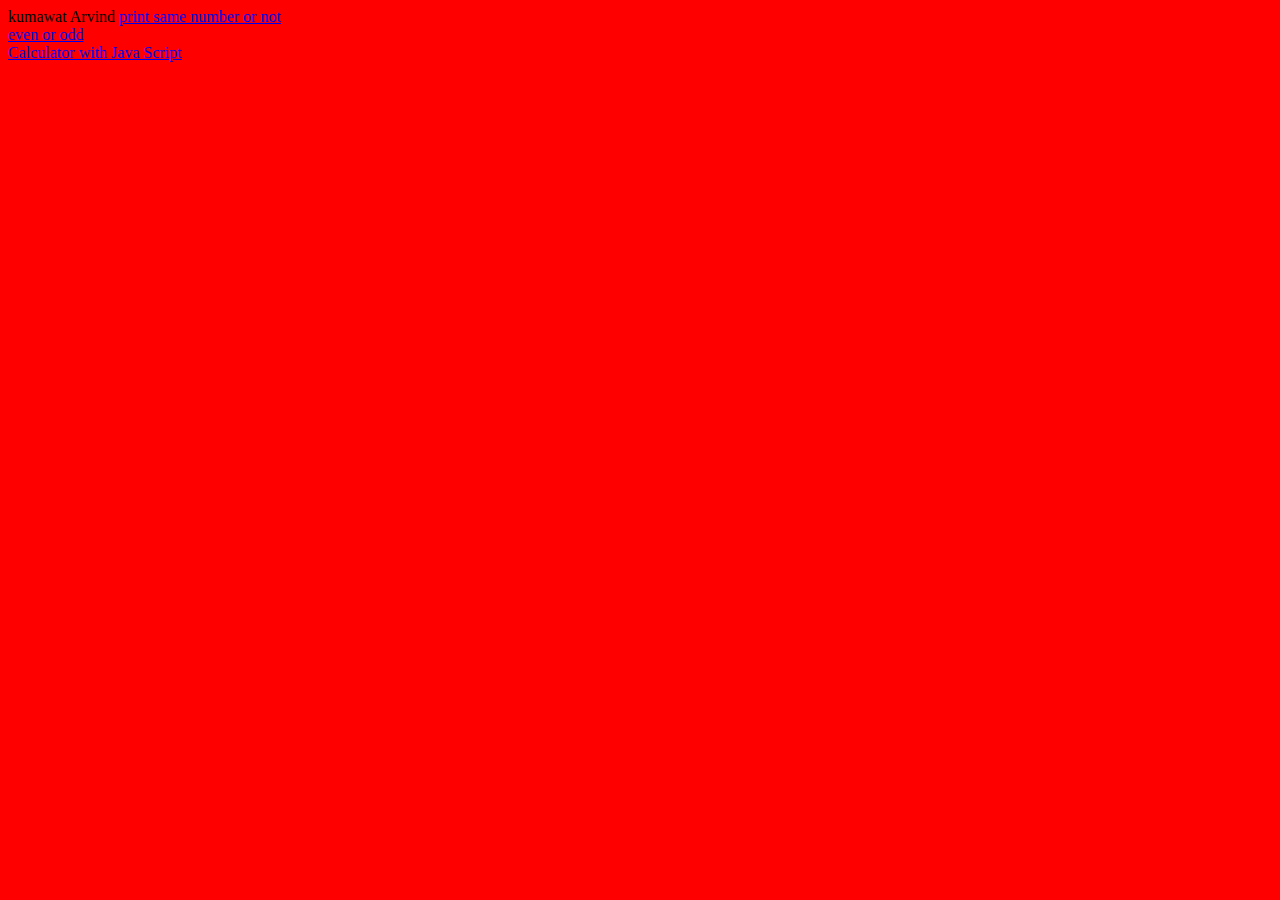
<file: index.html>
<!DOCTYPE html>
<html lang="en">
<head>
    <meta charset="UTF-8">
    <meta http-equiv="X-UA-Compatible" content="IE=edge">
    <meta name="viewport" content="width=device-width, initial-scale=1.0">
    <title>Document</title>
    <link rel="stylesheet" type="text/css" href="main.css">
</head>
<body>
    kumawat Arvind
    <a href="bootstrap.html">print same number or not</a><br>
    <a href="evenodd.html">even or odd</a><br>
    <a href="calculator.html">Calculator with Java Script</a>
</body>
</html>
</file>
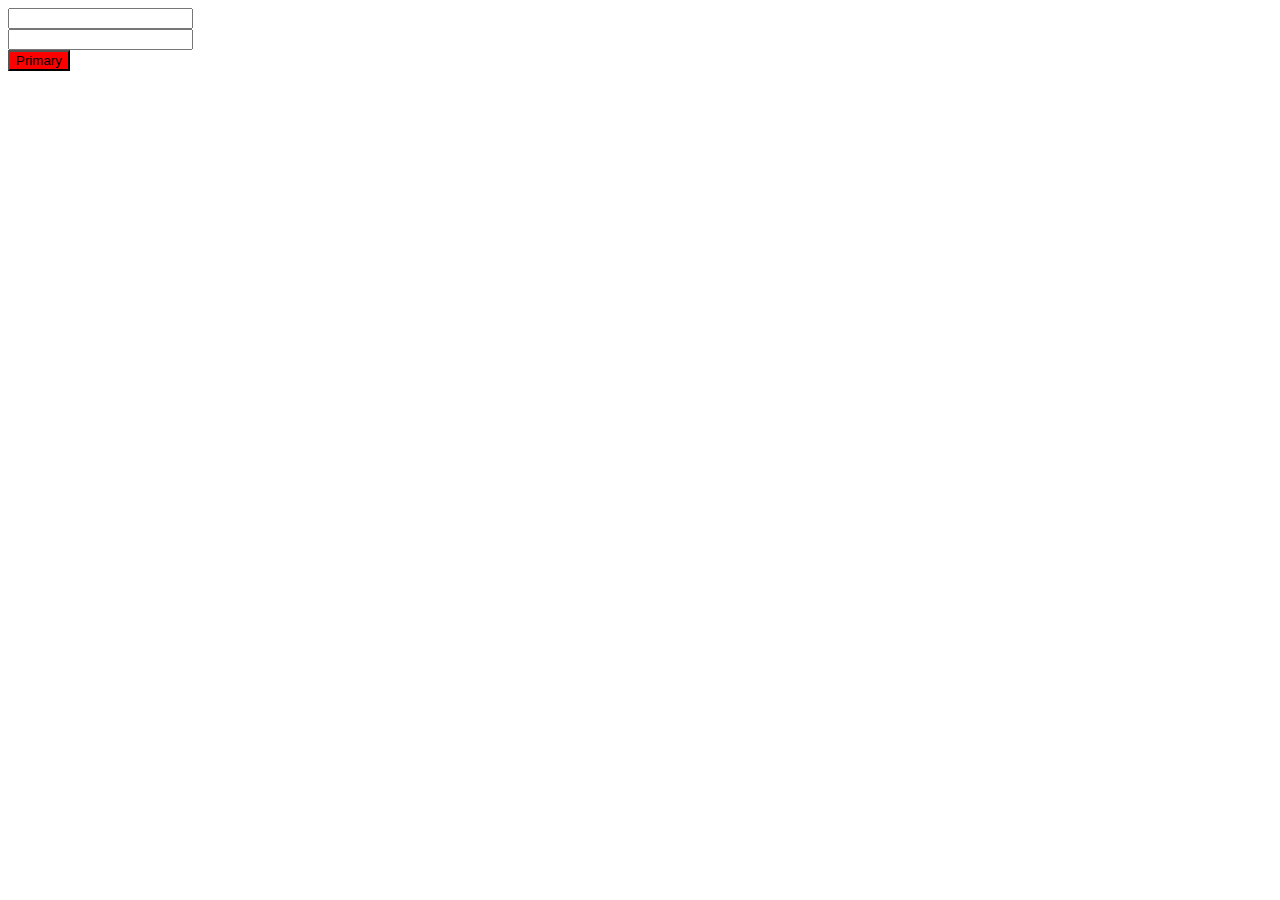
<file: bootstrap.html>
<!doctype html>
<html lang="en">
  <head>
    <meta charset="utf-8">
    <meta name="viewport" content="width=device-width, initial-scale=1">
    <title>Bootstrap demo</title>
    <link href="https://cdn.jsdelivr.net/npm/bootstrap@5.2.2/dist/css/bootstrap.min.css" rel="stylesheet" integrity="sha384-Zenh87qX5JnK2Jl0vWa8Ck2rdkQ2Bzep5IDxbcnCeuOxjzrPF/et3URy9Bv1WTRi" crossorigin="anonymous">
  </head>
  <body>


<div class="container text-center">
  <div class="row">
    <div class="col">
      <input type="" id="a">
    </div>
    <div class="col">
      <input type="" id="b">
    </div>
    <div class="col">
     <button onclick=ok()  type="button"   class="btn" style="background-color: red">Primary</button>
    </div>
     <div class="col" id="yes">
      
  </div>
</div>
    <script src="https://cdn.jsdelivr.net/npm/bootstrap@5.2.2/dist/js/bootstrap.bundle.min.js" integrity="sha384-OERcA2EqjJCMA+/3y+gxIOqMEjwtxJY7qPCqsdltbNJuaOe923+mo//f6V8Qbsw3" crossorigin="anonymous"></script>
    <script>

      function ok()
      {
           var no1 = document.getElementById("a").value;
          var no2  =  document.getElementById("b").value;
        

        if(no1==no2)
        {
            document.getElementById("yes").innerHTML = "true";

        }
        else
        {
          document.getElementById("yes").innerHTML = "both are not same number";
        }



      }




    </script>

  </body>
</html>
</file>
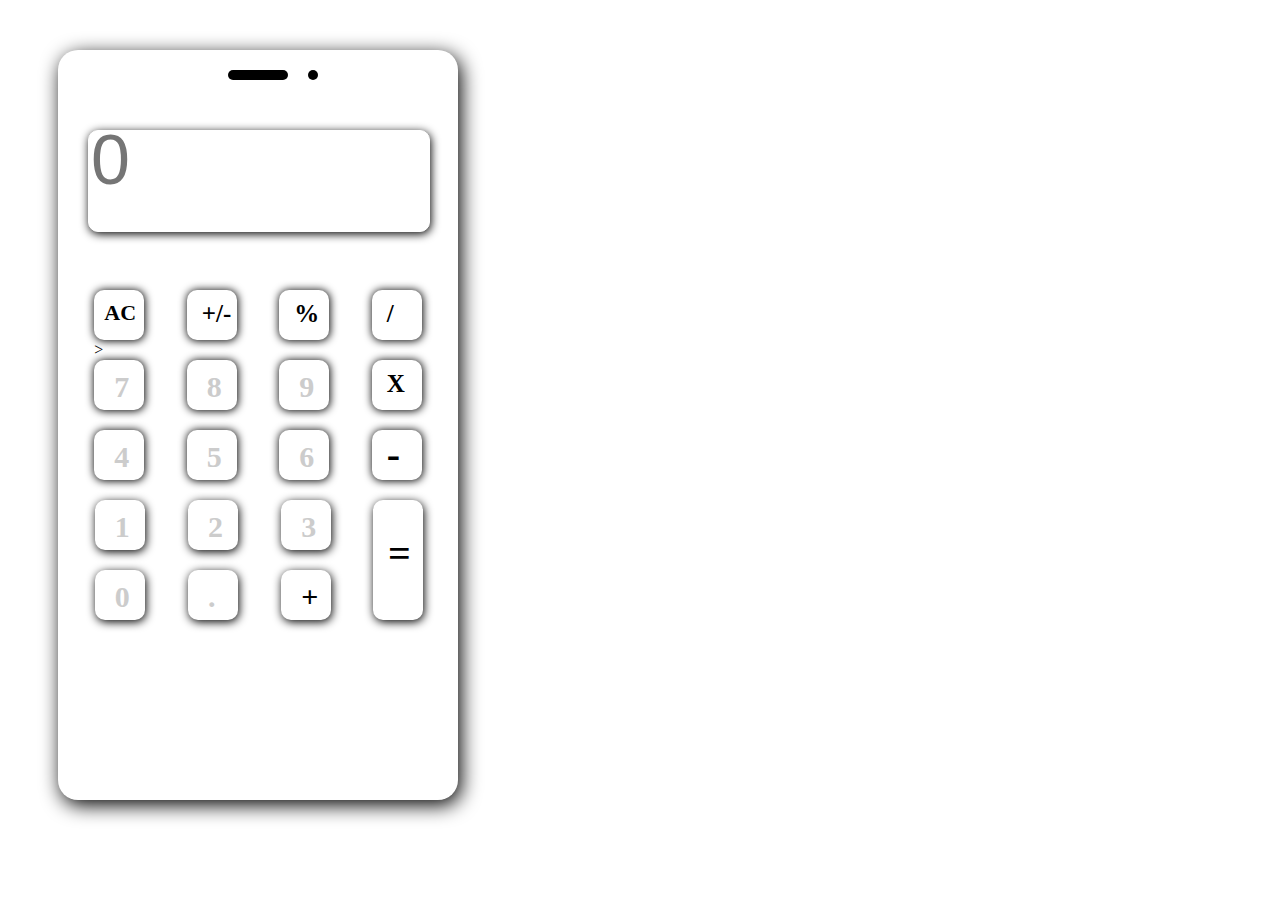
<file: calculator.html>
<!DOCTYPE html>
<html>
<head>
	<title></title>
</head>

<style>
	.main
	{
		width: 400px;
		height: 750px;
		background-color: white;
		box-shadow: 3px 5px 20px black;
		margin-left: 50px;
		margin-top: 50px;
		border-radius: 20px;
		position: relative;
	}
	.out-put
	{
		width: 340px;
		height: 100px;
		background-color: white;
		box-shadow: 1px 2px 10px black;
		margin-left: 30px;
		position:absolute;
		border:1px solid white;
		border-radius: 10px;
		margin-top: 80px;

	}
	.out-put:hover
	{
		box-shadow: 1px 2px 10px pink;

	}
	.top
	{
		width: 60px;
		height:10px;
		background-color: black;
		position: absolute;
		margin-left: 170px;
		margin-top: 20px;
		border-radius: 30px;
	}
	.circle
	{
		position: absolute;
		width: 10px;
		height: 10px;
		margin-left: 250px;
		background-color: black;
		margin-top: 20px;
		border-radius: 100%;
	}
	.btn-body
	{
		width: 400px;
		height: 400px;
		background-color: white;
		/*box-shadow: 1px 2px 10px black;*/
		position:absolute;
		margin-top: 220px;

	}
	.hori
	{
		width: 370px;
		height: 50px;
		/*border:1px solid black;*/
		margin-top: 20px;
		display: flex;
		margin-left: 15px;
		justify-content: space-around;


	}
	.hori-in
	{
		width: 50px;
		height: 50px;
		background-color: white;
		box-shadow: .5px .2px 8px 0000;
		border-radius: 10px;

	}
	.hori-in:hover
	{
       color: red;
	}
	.hori-in h2
	{
		margin-left: 20px;
		margin-top: 10px;
		color: #ccc;
		font-size: 30px;
	}
	.hori-in h2:hover
	{
		color:black;
		cursor: pointer;
	}

	.hori2
	{
		width: 280px;
		height: 50px;
		/*border:1px solid black;*/
		margin-top: 20px;
		display: flex;
		margin-left: 15px;
		justify-content: space-around;
	}
	.hori-in2
	{
		width: 50px;
		height: 50px;
		background-color: white;
		box-shadow: 1px 2px 10px 0000;
		border-radius: 10px;
	}
	.hori-in2:hover
	{
       color: red;
	}
	.hori-in2 h2:hover
	{
		color: black;
		cursor: pointer;
	}
	.equal
	{
		width: 50px;
		height: 120px;
		background-color: white;
		box-shadow: 1px 2px 10px 0000;
		border-radius: 10px;
		position: absolute;
		margin-top: -120px;
		margin-left: 315px;
	}

	.hori-in2 h2
	{
		margin-left: 20px;
		margin-top: 10px;
		color: #ccc;
		font-size: 30px;
	}

	.hori-in h1
	{
		font-size: 22px;
		margin-left: 10px;
		margin-top: 10px;
	}

	.hori-in h3
	{
		margin-left: 15px;
		margin-top: 10px;
		font-size: 25px;
		font-weight: 800;
	}
	.equal h4
	{
		margin-top: 30px;
		margin-left: 15px;
		font-size: 40px;
		font-weight: 800;
	}
	.hori-in2 h3
	{
		margin-left: 20px;
		font-size: 30px;
		margin-top: 10px;
		font-weight:800;
	}
	.hori-in h5
	{
		font-size:40px;
		font-weight: 800;
		margin-top:1px;
		margin-left: 15px;
		
	}
	.out-put input
	{

		width: 330px;
		height: 92px;
		border-radius: 10px;
		margin-top: 1px;
		border-style: none;
		size: 30px;


	}
	.out-put input::placeholder
	{
          font-size: 70px;
	}
	.equal:hover
	{
		color: red;
	
	}
	.hori-in:hover
	{
 		cursor: pointer;	
	}
	.hori-in2:hover
	{
		cursor: pointer;
	}


	


</style>
<body>
    <div class="main">
    	<div class="top"></div>
             
        <div class="btn-body">

        	<div class="hori">
        		<div class="hori-in" onclick="clear()"><h1>AC</h1>></div>
        		<div class="hori-in" onclick="digit('+/-')"><h3>+/-</h3></div>
        		<div class="hori-in" onclick="digit('%')"><h3>%<h3></div>
        		<div class="hori-in" onclick="digit('/')"><h3>/</h3></div>
        	</div>

        	<div class="hori">
        		<div class="hori-in" onclick="digit('7')"><h2>7</h2></div>
        		<div class="hori-in" onclick="digit('8')"><h2>8</h2></div>
        		<div class="hori-in" onclick="digit('9')"><h2>9</h2></div>
        		<div class="hori-in" onclick="digit('*')"><h3>X</h3></div>
        	</div>

        	<div class="hori">
        		<div class="hori-in" onclick="digit('4')"><h2>4</h2></div>
        		<div class="hori-in" onclick="digit('5')"><h2>5</h2></div>
        		<div class="hori-in" onclick="digit('6')"><h2>6</h2></div>
        		<div class="hori-in" onclick="digit('-')"><h5>-</h5></div>
        	</div>
        	
        	<div class="hori2">

        		<div class="hori-in2" onclick="digit('1')"><h2>1</h2></div>
        		<div class="hori-in2" onclick="digit('2')"><h2>2</h2></div>
        		<div class="hori-in2" onclick="digit('3')"><h2>3</h2></div>


        	</div>

        	<div class="hori2">

        		<div class="hori-in2" onclick="digit('0')"><h2>0</h2></div>
        		<div class="hori-in2" onclick="digit('.')"><h2>.</h2></div>
        		<div class="hori-in2" onclick="digit('+')"><h3>+</h3></div>

        		
        	</div>

       			  <div class="equal" onclick="equal()"><h4>=</h4></div>

       </div>


    		<div class="circle"></div>

    		<div class="out-put">

    			<input type="text" placeholder="0" id="output">

    		</div>
    </div>
    <script>
    	 
    	 var output = document.getElementById('output');

    	 function digit(num)
    	 {
    	 	output.value += num;
    	 }
    	  function equal()
    	  {
    	  	try
    	  	{
    	  		output.value = eval(output.value);
    	  	}
    	  	catch(error)
    	  	{
    	  		alear("Invalid Expression")
    	  	}
    	  }

    	  function clear()
    	  {
    	  	output.value = "0";
    	  } 

    </script>
</body>
</html>
</file>
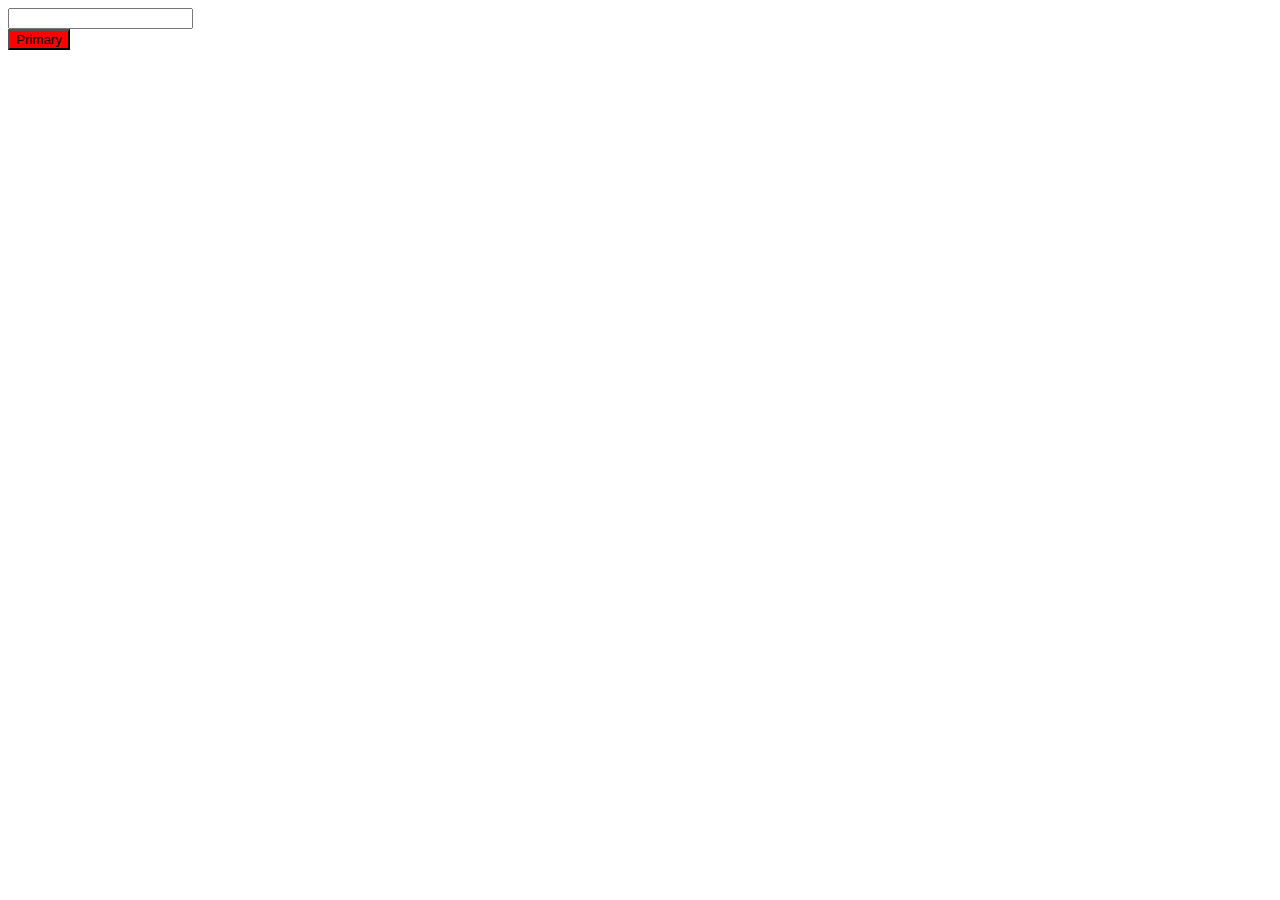
<file: evenodd.html>
<!doctype html>
<html lang="en">
  <head>
    <meta charset="utf-8">
    <meta name="viewport" content="width=device-width, initial-scale=1">
    <title>Bootstrap demo</title>
    <link href="https://cdn.jsdelivr.net/npm/bootstrap@5.2.2/dist/css/bootstrap.min.css" rel="stylesheet" integrity="sha384-Zenh87qX5JnK2Jl0vWa8Ck2rdkQ2Bzep5IDxbcnCeuOxjzrPF/et3URy9Bv1WTRi" crossorigin="anonymous">
  </head>
  <body>


<div class="container text-center">
  <div class="row">
    <div class="col">
      <input type="" id="a">
    </div>
    <div class="col">
     <button onclick=ok()  type="button"   class="btn" style="background-color: red">Primary</button>
    </div>
     <div class="col" id="yes">
      
  </div>
</div>
    <script src="https://cdn.jsdelivr.net/npm/bootstrap@5.2.2/dist/js/bootstrap.bundle.min.js" integrity="sha384-OERcA2EqjJCMA+/3y+gxIOqMEjwtxJY7qPCqsdltbNJuaOe923+mo//f6V8Qbsw3" crossorigin="anonymous"></script>
    <script>

      function ok()
      {
           var no1 = document.getElementById("a").value;
        
        

        if(no1%2==0)
        {
            document.getElementById("yes").innerHTML = "This is even number";

        }
        else
        {
          document.getElementById("yes").innerHTML = "This is odd number";
        }



      }




    </script>
</file>
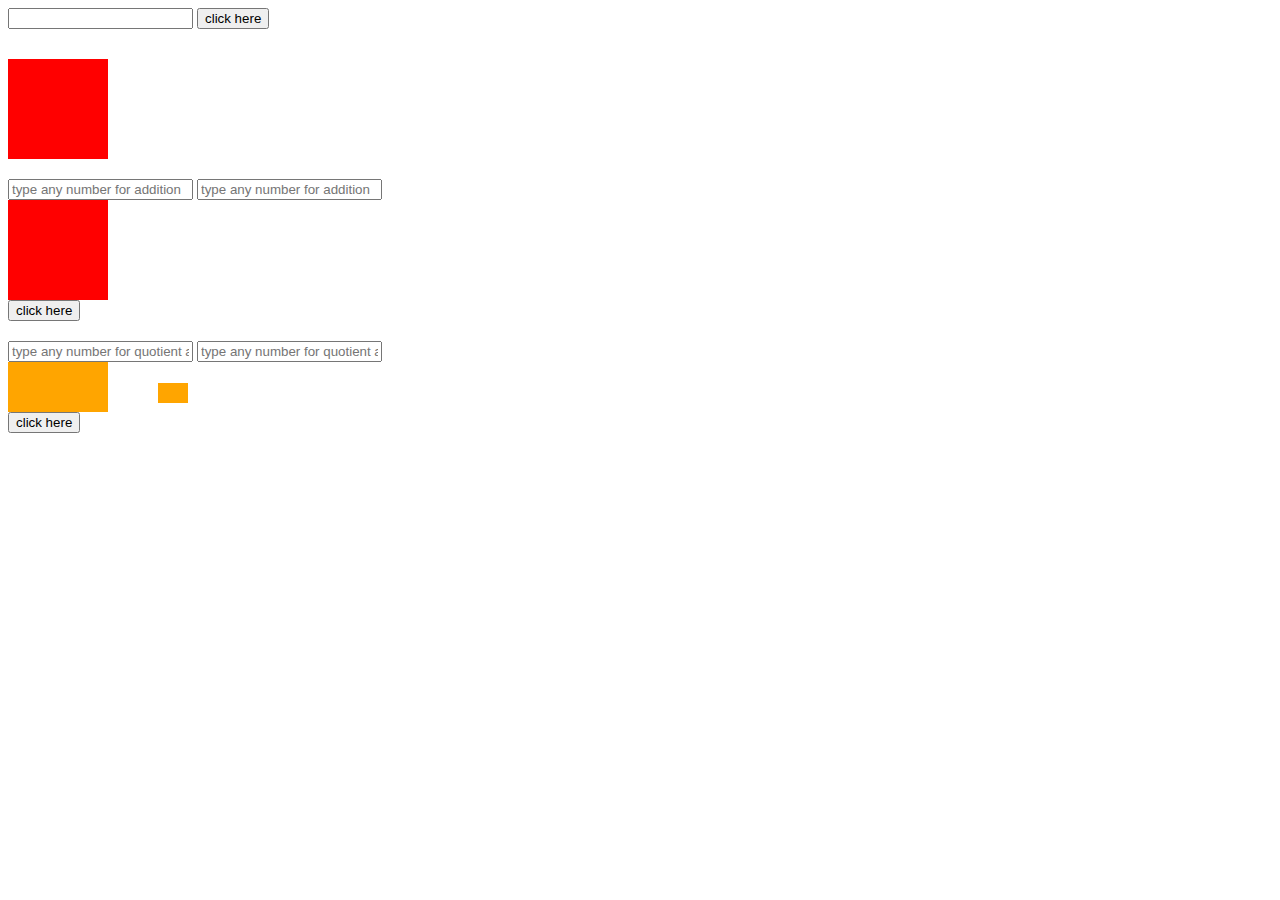
<file: js (copy).html>
<!DOCTYPE html>
<html>
<head>
	<title></title>
</head>
<body>
	<style type="text/css">
		.main
		{
			width: 100px;
			height: 100px;
			background-color: red;
			margin-top: 30px;
			margin-bottom: 20px;
		}
		.ok
		{
           width: 100px; 
           height:100px;
           background-color: red;
           /*border-radius: 50%;*/

		}

		.ok2
		{
			
			width: 100px;
			height: 50px;
			background-color: orange;
		}
		.yes
		{
			margin-top: 20px;
		}
		.remainder
		{
			width: 30px;
			height: 20px;
			background-color: orange;
			margin-top: -50px;
			margin-left: 150px;
		}
		
		
	</style>
<input type="text" id="a">
<button onclick=print()>click here</button>
<div id="main" class=main></div>






<input type="text" id="c" placeholder="type any number for addition" >
<input type="text" id="d"  placeholder="type any number for addition">
<div class="ok" id="add"></div>
<button onclick=print1() class="btn2">click here</button><br>



<input type="text" id="x" class="yes" placeholder="type any number for quotient and remainder" >
<input type="text" id="y" class="yes"  placeholder="type any number for quotient and remainder">
<div class="ok2" id="z"></div>
<button onclick=print2()>click here</button>
<div class="remainder" id="remainder"></div>





</body>
<script>
	function print(){
		
		var no = document.getElementById("a").value;
		alert(no);
		 document.getElementById("main").innerHTML = no;
	}

	function print1()
	{
		var no1 = document.getElementById("c").value;
		var no2 = document.getElementById("d").value;
		     document.getElementById("add").innerHTML =parseInt(no1)+parseInt(no2);
		     

	}




function print2()
	{
		var s = document.getElementById("x").value;
		var  m = document.getElementById("y").value;
		     document.getElementById("z").innerHTML =(s/m);
		     document.getElementById("remainder").innerHTML =(s%m);
	}



</script>
</html>
</file>
<file: main.css>
body{
    background:red;
}
</file>
